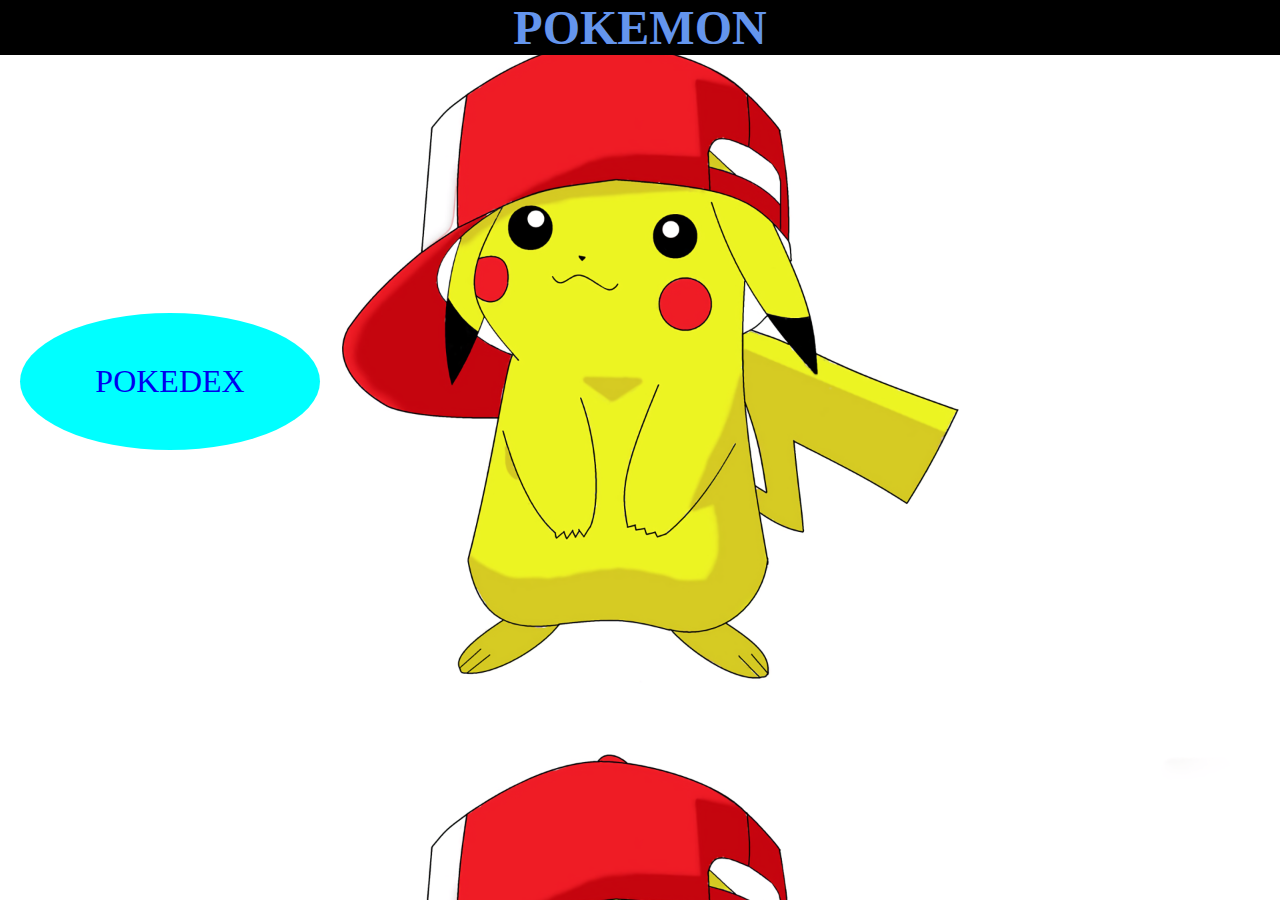
<file: index.html>
<!DOCTYPE html>
<html lang="en">
<head>
    <meta charset="UTF-8">
    <meta http-equiv="X-UA-Compatible" content="IE=edge">
    <meta name="viewport" content="width=device-width, initial-scale=1.0">
    <title>Document</title>
    <link rel="stylesheet" href="assets/css/style.css"> 
</head>
<body id="acceuil">
    <header>
        <h1>POKEMON</h1>
    </header>
    <main>
        <section>
            <a id="pokemonJ" href="pokemons.html">POKEDEX</a>
        </section>
        <div id="pokemonS"></div>
    </main>
    <footer>

    </footer>
    
</body>
<script src="assets/js/script.js"></script>
</html>
</file>
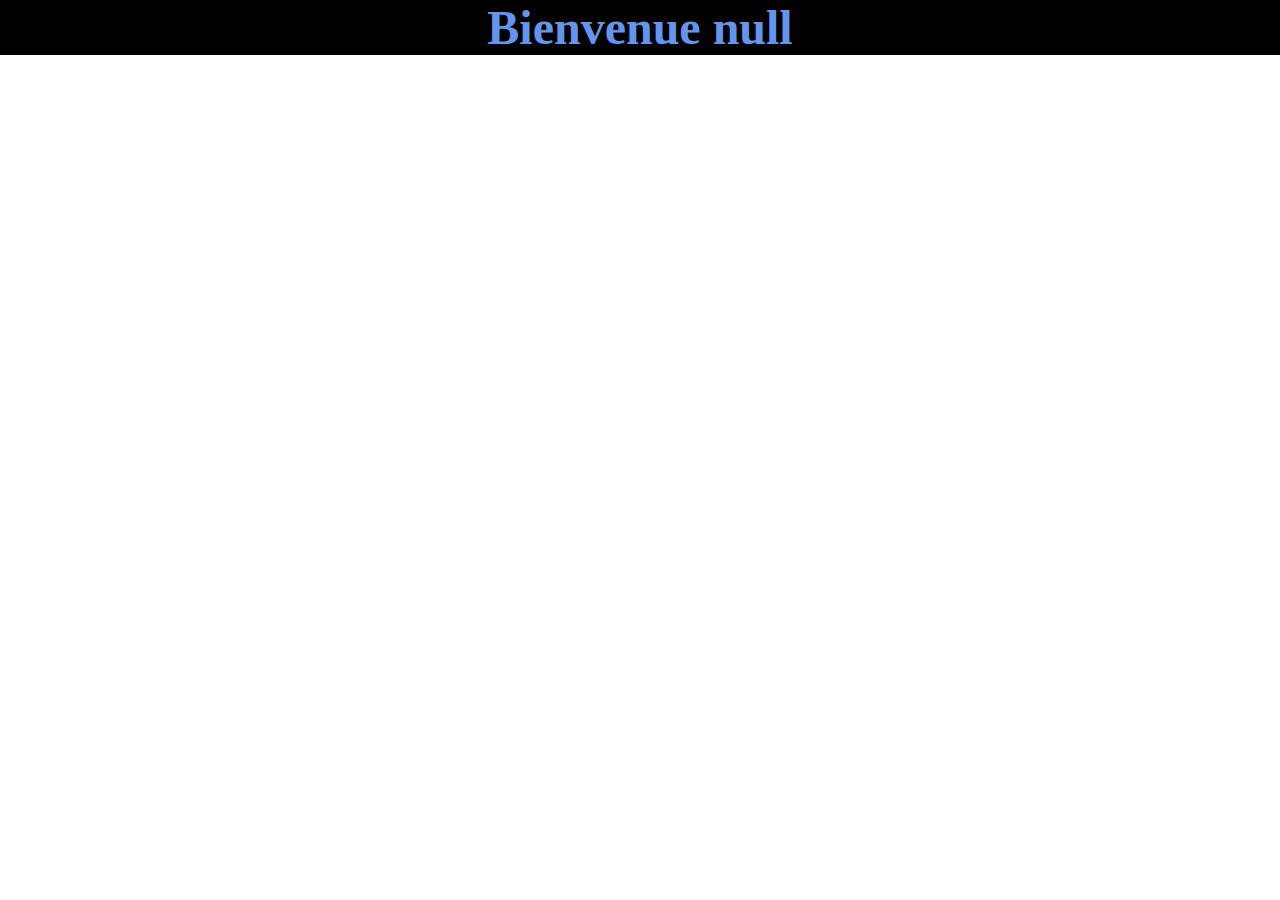
<file: Pokemon.html>
<!DOCTYPE html>
<html lang="en">
<head>
    <meta charset="UTF-8">
    <meta http-equiv="X-UA-Compatible" content="IE=edge">
    <meta name="viewport" content="width=device-width, initial-scale=1.0">
    <title>Document</title>
    <link rel="stylesheet" href="assets/css/style.css"> 
</head>
<body>
   <header>
    <h1 id="wesh"></h1>
   </header>
   <main id="idPokemon">
    <div id="pokemonId"></div>
        <article id="type"></article>
        <table id="resDiv"></table>
   </main>
    
</body>
<script src="assets/js/pokemon.js"></script>
</html>
</file>
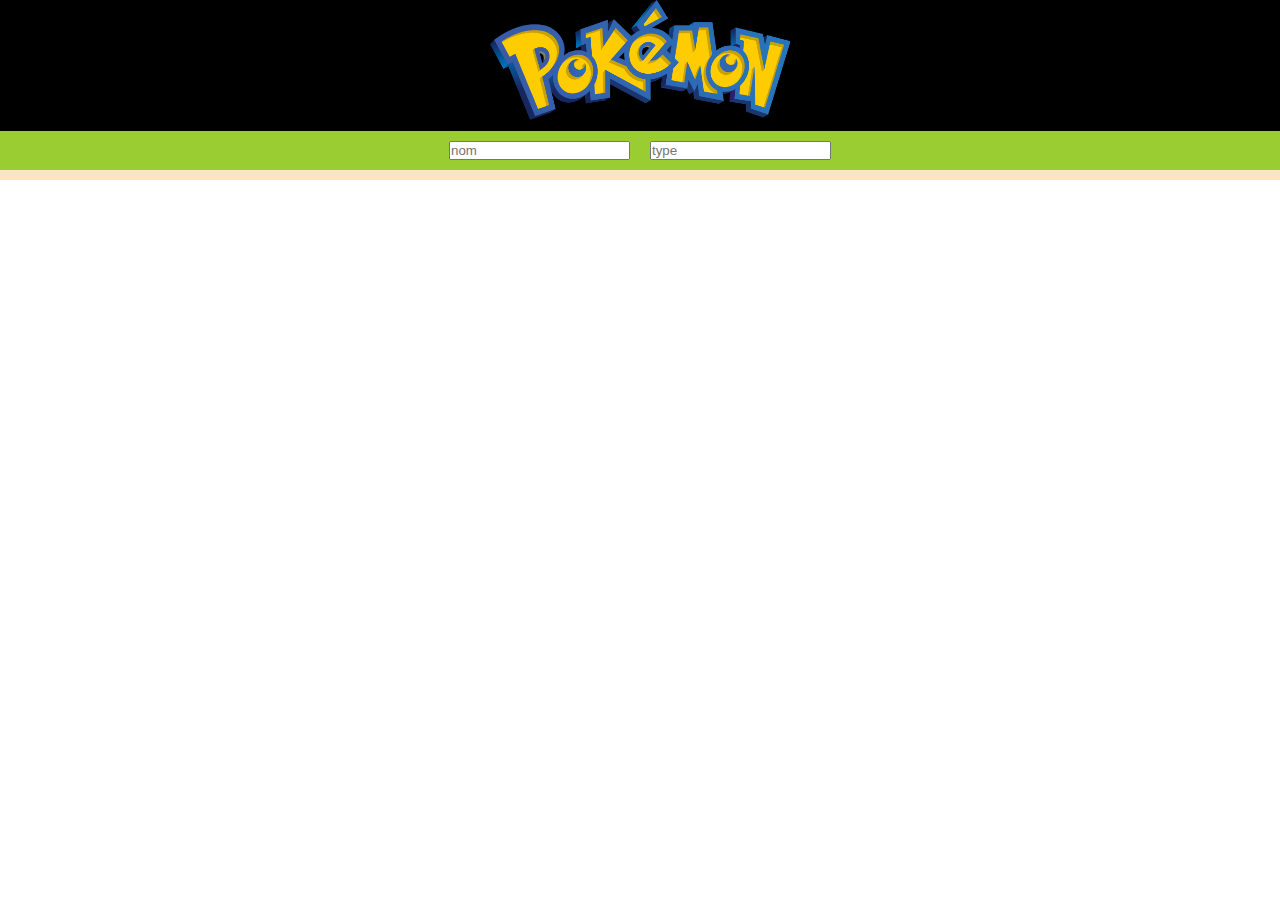
<file: pokemons.html>
<!DOCTYPE html>
<html lang="en">
<head>
    <meta charset="UTF-8">
    <meta http-equiv="X-UA-Compatible" content="IE=edge">
    <meta name="viewport" content="width=device-width, initial-scale=1.0">
    <title>Document</title>
    <link rel="stylesheet" href="assets/css/style.css"> 
</head>
<body>
    <main>
        <h1><img id="logo" src="assets/images/International_Pokémon_logo.svg.png" alt=""></h1>
        <div id="inputP">
            <input id="name" type="text" placeholder="nom">
            <input id="type" type="text" placeholder="type">
        </div>
        <section id="pokemonsShow"></section>
    </main>


    
    
</body>
<script src="assets/js/script.js"></script>
</html>
</file>
<file: assets/css/style.css>
* {
  text-decoration: none;
  font-style: none;
  padding: 0;
  margin: 0;
}

#acceuil {
  background-image: url("../images/thumb-1920-481903.png");
  background-size: cover;
  height: 100%;
}
#acceuil #pokemonJ {
  position: absolute;
  bottom: 50%;
  left: 20px;
  background-color: aqua;
  width: 200px;
  padding-top: 60px;
  font-size: 2rem;
  text-align: center;
  padding: 50px;
  border-radius: 50%;
}
#acceuil #pokemonJ:hover {
  color: black;
  background-color: red;
  border: 2px black solid;
}

#pokemonsShow {
  text-align: center;
  background-color: bisque;
  display: flex;
  justify-content: center;
  align-items: center;
  flex-direction: row;
  flex-wrap: wrap;
  padding-top: 10px;
}
#pokemonsShow h2 {
  color: rebeccapurple;
}

#logo {
  width: 300px;
  height: 120px;
}

#inputP {
  background-color: yellowgreen;
  display: flex;
  justify-content: center;
  align-items: center;
  flex-direction: row;
  gap: 20px;
  padding: 10px 10px;
}

h1 {
  text-align: center;
  font-size: 3rem;
  color: cornflowerblue;
  background-color: black;
}

.article {
  -webkit-animation: mooveP 2s ease;
          animation: mooveP 2s ease;
  background-color: whitesmoke;
  border: solid black 2px;
  width: 300px;
  margin: 0 5px 10px 5px;
}

.imgArticles {
  width: 150px;
  height: 150px;
}

@-webkit-keyframes mooveP {
  0% {
    transform: translateX(150%);
  }
}

@keyframes mooveP {
  0% {
    transform: translateX(150%);
  }
}
#resDiv {
  text-align: center;
  padding-top: 50px;
}
#resDiv td {
  border: solid 1px black;
  padding: 10px 16px;
}

#idPokemon {
  display: flex;
  justify-content: center;
  align-items: center;
  flex-direction: row;
  text-align: center;
}/*# sourceMappingURL=style.css.map */
</file>
